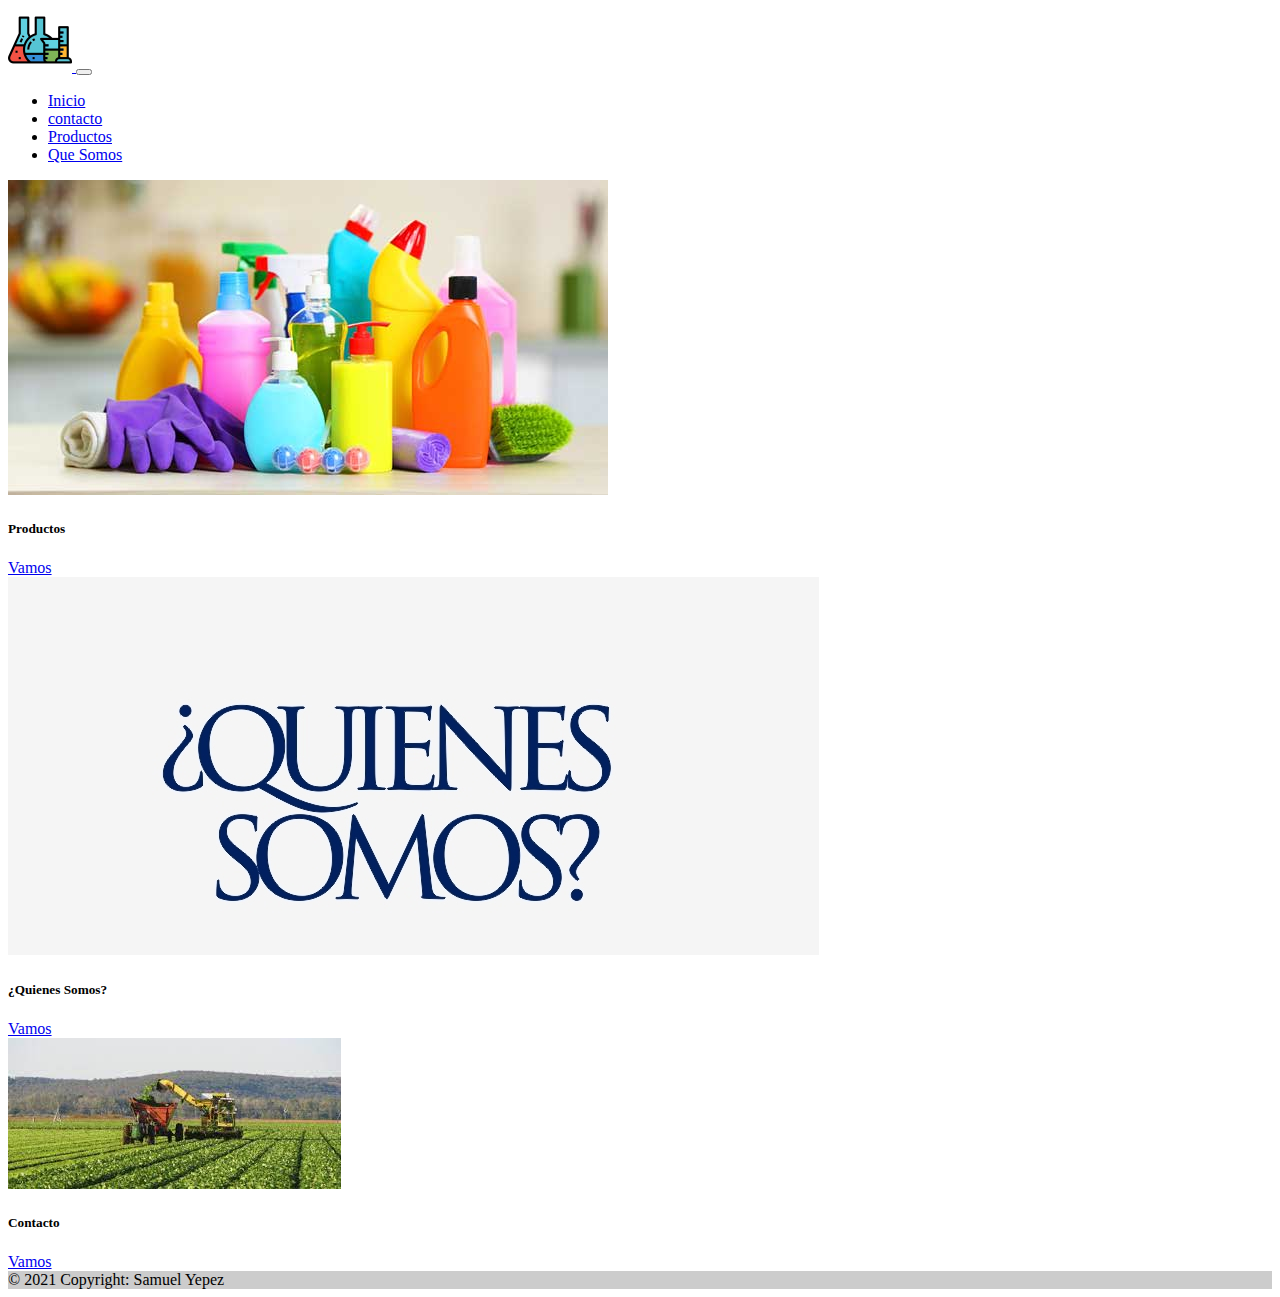
<file: index.html>
<!DOCTYPE html>
<html lang="en">
<head>
    <meta charset="UTF-8">
    <meta http-equiv="X-UA-Compatible" content="IE=edge">
    <meta name="viewport" content="width=device-width, initial-scale=1.0">
    <title>Quimec</title>
    <link href="estilo.css">
    <link href="https://cdn.jsdelivr.net/npm/bootstrap@5.1.3/dist/css/bootstrap.min.css" rel="stylesheet" integrity="sha384-1BmE4kWBq78iYhFldvKuhfTAU6auU8tT94WrHftjDbrCEXSU1oBoqyl2QvZ6jIW3" crossorigin="anonymous">
  </head>
<body>
    <header>
        <nav class="navbar navbar-expand-lg navbar-light bg-light">
            <div class="container-fluid">
              <a class="navbar-brand" href="#">  <img src="img/productos-quimicos.png" alt="">
              </a>
              <button class="navbar-toggler" type="button" data-bs-toggle="collapse" data-bs-target="#navbarSupportedContent" aria-controls="navbarSupportedContent" aria-expanded="false" aria-label="Toggle navigation">
                <span class="navbar-toggler-icon"></span>
              </button>
              <div class="collapse navbar-collapse" id="navbarSupportedContent">
                <ul class="navbar-nav me-auto mb-2 mb-lg-0">
                  <li class="nav-item">
                    <a class="nav-link active" aria-current="page" href="#">Inicio</a>
                  </li>
                  <li class="nav-item">
                    <a class="nav-link" href="contacto.html">contacto</a>
                  </li>
                  <li class="nav-item ">
                    <a class="nav-link " href="Productos.html"> Productos</a>
                    </a>
                  
                  </li>
                  <li class="nav-item">
                    <a class="nav-link" href="nosotros.html">Que Somos</a>
                  </li>
                </ul> 
              </div>
            </div>
          </nav>
    </header>


<div class ="row mx-5">
  <div class ="col ml-5">
    <div class="card" style="width: 20rem">
      <img src="img/protegerte-productos-quimicos-domesticos.jpg" class="card-img-top" alt="...">
      <div class="card-body">
        <h5 class="card-title">Productos</h5>
        
        <a href="Productos.html" class="btn btn-primary">Vamos</a>
      </div>
    </div>
  </div>

<div class="col ml-5">
    <div class="card" style="width: 20rem">
      <img src="img/Quienes-Somos-Text.jpg.jpg" class="card-img-top" alt="...">
      <div class="card-body">
        <h5 class="card-title">¿Quienes Somos?</h5>
        
        <a href="nosotros.html" class="btn btn-primary">Vamos</a>
      </div>
    </div>
</div>

<div class="col ml-5">
    <div class="card" style="width: 20rem" >
      <img src="img/Agro.jpg" class="card-img-top" alt="...">
      <div class="card-body">
        <h5 class="card-title">Contacto</h5>
     
        <a href="contacto.html" class="btn btn-primary">Vamos</a>
      </div>
    </div>
  </div>
  </div>

 
    
        <footer class="bg-light text-center text-lg-start">
            <!-- Copyright -->
            <div class="text-center p-3" style="background-color: rgba(0, 0, 0, 0.2);">
              © 2021 Copyright:
              <a class="text-dark" >Samuel Yepez</a>
            </div>
            <!-- Copyright -->
          </footer>
        

    <script src="https://cdn.jsdelivr.net/npm/bootstrap@5.1.3/dist/js/bootstrap.bundle.min.js" integrity="sha384-ka7Sk0Gln4gmtz2MlQnikT1wXgYsOg+OMhuP+IlRH9sENBO0LRn5q+8nbTov4+1p" crossorigin="anonymous"></script>
</body>
</html>
</file>
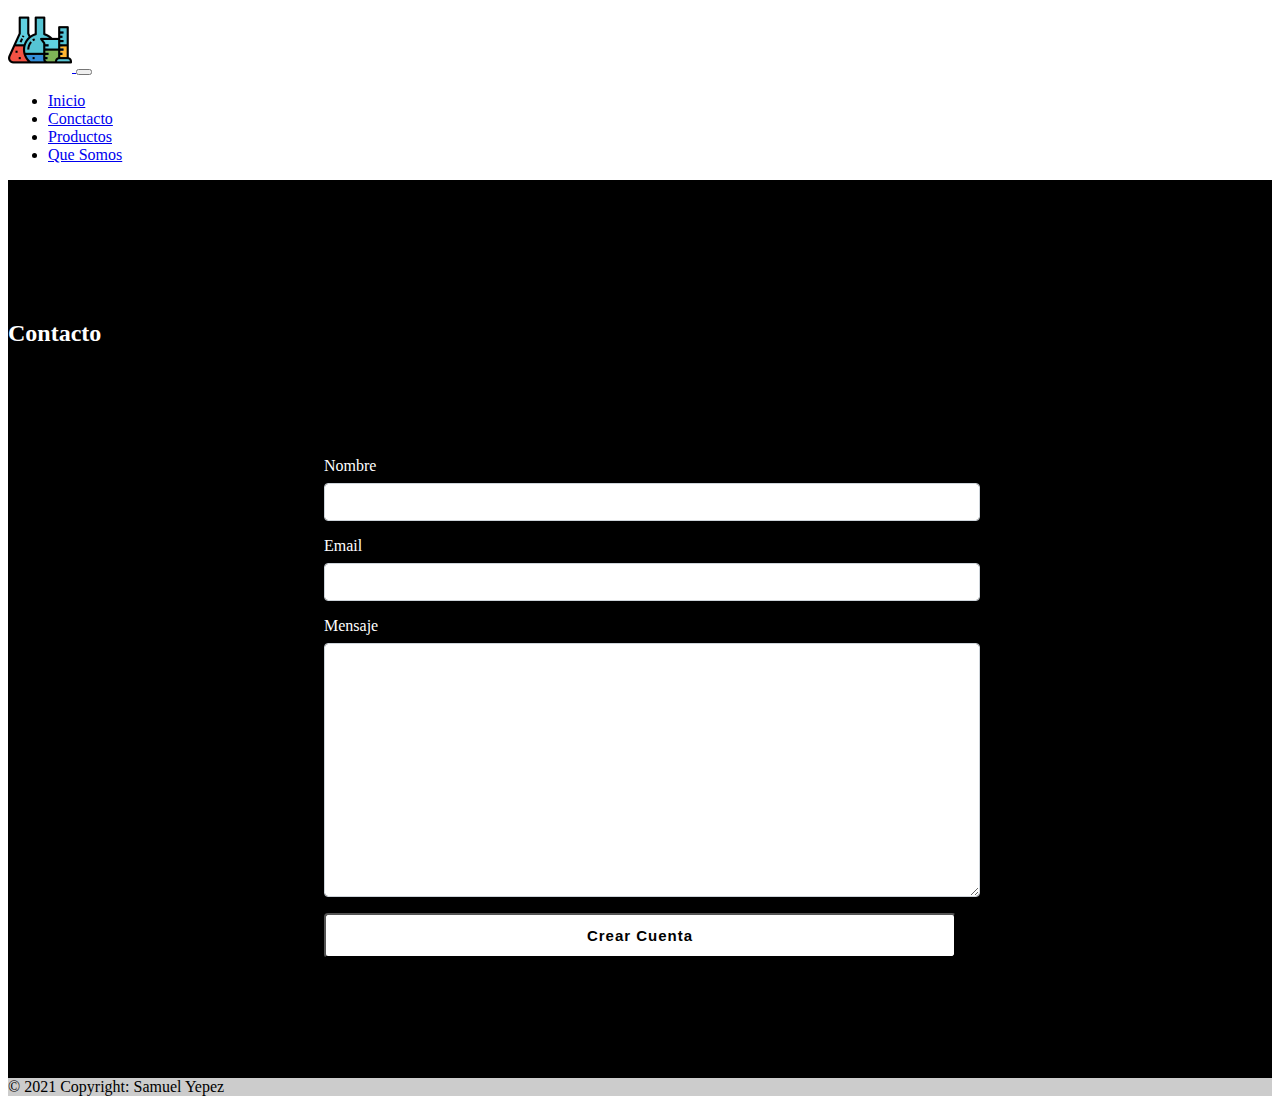
<file: contacto.html>
<!DOCTYPE html>
<html lang="en">
<head>
    <meta charset="UTF-8">
    <meta http-equiv="X-UA-Compatible" content="IE=edge">
    <meta name="viewport" content="width=device-width, initial-scale=1.0">
    <title>Quimec</title>
    <link href="https://cdn.jsdelivr.net/npm/bootstrap@5.1.3/dist/css/bootstrap.min.css" rel="stylesheet" integrity="sha384-1BmE4kWBq78iYhFldvKuhfTAU6auU8tT94WrHftjDbrCEXSU1oBoqyl2QvZ6jIW3" crossorigin="anonymous">
   <link rel="stylesheet" href="estilo.css">
</head>
<body>
    <header>
        <nav class="navbar navbar-expand-lg navbar-light bg-light">
            <div class="container-fluid">
              <a class="navbar-brand" href="#">  <img src="img/productos-quimicos.png" alt="">
              </a>
              <button class="navbar-toggler" type="button" data-bs-toggle="collapse" data-bs-target="#navbarSupportedContent" aria-controls="navbarSupportedContent" aria-expanded="false" aria-label="Toggle navigation">
                <span class="navbar-toggler-icon"></span>
              </button>
              <div class="collapse navbar-collapse" id="navbarSupportedContent">
                <ul class="navbar-nav me-auto mb-2 mb-lg-0">
                  <li class="nav-item">
                    <a class="nav-link active" aria-current="page" href="index.html">Inicio</a>
                  </li>
                  <li class="nav-item">
                    <a class="nav-link" href="contacto.html">Conctacto</a>
                  </li>
                  <li class="nav-item ">
                    <a class="nav-link " href="Productos.html"> Productos</a>
                    </a>
                  
                  </li>
                  <li class="nav-item">
                    <a class="nav-link" href="nosotros.html">Que Somos</a>
                  </li>
                </ul> 
              </div>
            </div>
          </nav>
    </header>

    <section id="contact">
        <div class="container">
          <h2 class="display-2">Contacto</h2>
          <form action="">
            <div class="form-group">
              <label for="name">Nombre</label>
              <input class="form-control" type="text">
            </div>
            <div class="form-group">
              <label for="email">Email</label>
              <input class="form-control" type="email">
            </div>
            <div class="form-group">
              <label for="message">Mensaje</label>
              <textarea class="form-control" name="message" id="message" cols="30" rows="10"></textarea>
            </div>
            <button class="btn">Crear Cuenta</button>
          </form>
        </div>
      </section>
    

    
        <footer class="bg-light text-center text-lg-start">
            <!-- Copyright -->
            <div class="text-center p-3" style="background-color: rgba(0, 0, 0, 0.2);">
              © 2021 Copyright:
              <a class="text-dark" >Samuel Yepez</a>
            </div>
            <!-- Copyright -->
          </footer>
        

    <script src="https://cdn.jsdelivr.net/npm/bootstrap@5.1.3/dist/js/bootstrap.bundle.min.js" integrity="sha384-ka7Sk0Gln4gmtz2MlQnikT1wXgYsOg+OMhuP+IlRH9sENBO0LRn5q+8nbTov4+1p" crossorigin="anonymous"></script>
</body>
</html>
</file>
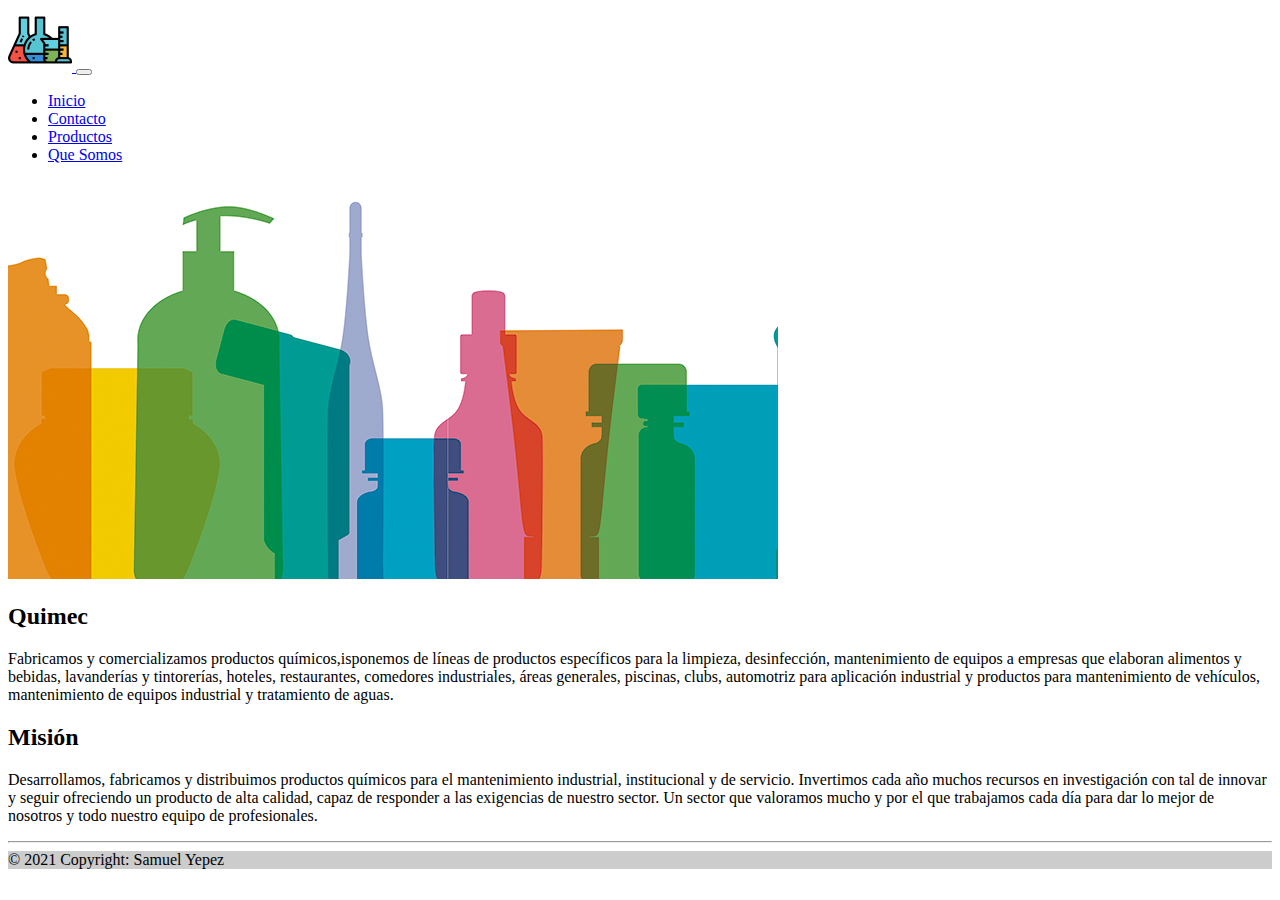
<file: nosotros.html>
<!DOCTYPE html>
<html lang="en">
<head>
    <meta charset="UTF-8">
    <meta http-equiv="X-UA-Compatible" content="IE=edge">
    <meta name="viewport" content="width=device-width, initial-scale=1.0">
    <title>Quimec</title>
    <link href="estilo.css">
    <link href="https://cdn.jsdelivr.net/npm/bootstrap@5.1.3/dist/css/bootstrap.min.css" rel="stylesheet" integrity="sha384-1BmE4kWBq78iYhFldvKuhfTAU6auU8tT94WrHftjDbrCEXSU1oBoqyl2QvZ6jIW3" crossorigin="anonymous">
  </head>
<body>
    <header>
        <nav class="navbar navbar-expand-lg navbar-light bg-light">
            <div class="container-fluid">
              <a class="navbar-brand" href="#">  <img src="img/productos-quimicos.png" alt="">
              </a>
              <button class="navbar-toggler" type="button" data-bs-toggle="collapse" data-bs-target="#navbarSupportedContent" aria-controls="navbarSupportedContent" aria-expanded="false" aria-label="Toggle navigation">
                <span class="navbar-toggler-icon"></span>
              </button>
              <div class="collapse navbar-collapse" id="navbarSupportedContent">
                <ul class="navbar-nav me-auto mb-2 mb-lg-0">
                  <li class="nav-item">
                    <a class="nav-link active" aria-current="page" href="index.html">Inicio</a>
                  </li>
                  <li class="nav-item">
                    <a class="nav-link" href="contacto.html">Contacto</a>
                  </li>
                  <li class="nav-item ">
                    <a class="nav-link " href="Productos.html"> Productos</a>
                    </a>
                  
                  </li>
                  <li class="nav-item">
                    <a class="nav-link" href="#">Que Somos</a>
                  </li>
                </ul> 
              </div>
            </div>
          </nav>
    </header>


    <main role="main" class="container">
 
      <div class="row row-offcanvas row-offcanvas-right">

        <div class="col-12 col-md-9">
          
          <div class="imgnos">
            <img src="img/quimicos.png" class="img-fluid">
          </div>
          <div class="row mt-4">
            <div class="col-6 col-lg-4">
              <h2>Quimec</h2>
              <p> Fabricamos y comercializamos productos químicos,isponemos de líneas de productos específicos para la limpieza, desinfección, mantenimiento de equipos a empresas que elaboran alimentos y bebidas, lavanderías y tintorerías, hoteles, restaurantes, comedores industriales, áreas generales, piscinas, clubs, automotriz para aplicación industrial y productos para mantenimiento de vehículos, mantenimiento de equipos industrial y tratamiento de aguas. </p>
             
            </div><!--/span-->
            <div class="col-6 col-lg-4">
              <h2>Misión</h2>
              <p>Desarrollamos, fabricamos y distribuimos productos químicos para el mantenimiento industrial, institucional y de servicio. Invertimos cada año muchos recursos en investigación con tal de innovar y seguir ofreciendo un producto de alta calidad, capaz de responder a las exigencias de nuestro sector. Un sector que valoramos mucho y por el que trabajamos cada día para dar lo mejor de nosotros y todo nuestro equipo de profesionales. </p>
             
            </div><!--/span-->
           

          </div><!--/row-->
        </div><!--/span-->

      
      </div><!--/row-->

      <hr>

</main>

    
        <footer class="bg-light text-center text-lg-start">
            <!-- Copyright -->
            <div class="text-center p-3" style="background-color: rgba(0, 0, 0, 0.2);">
              © 2021 Copyright:
              <a class="text-dark" >Samuel Yepez</a>
            </div>
            <!-- Copyright -->
          </footer>
        

    <script src="https://cdn.jsdelivr.net/npm/bootstrap@5.1.3/dist/js/bootstrap.bundle.min.js" integrity="sha384-ka7Sk0Gln4gmtz2MlQnikT1wXgYsOg+OMhuP+IlRH9sENBO0LRn5q+8nbTov4+1p" crossorigin="anonymous"></script>
</body>
</html>
</file>
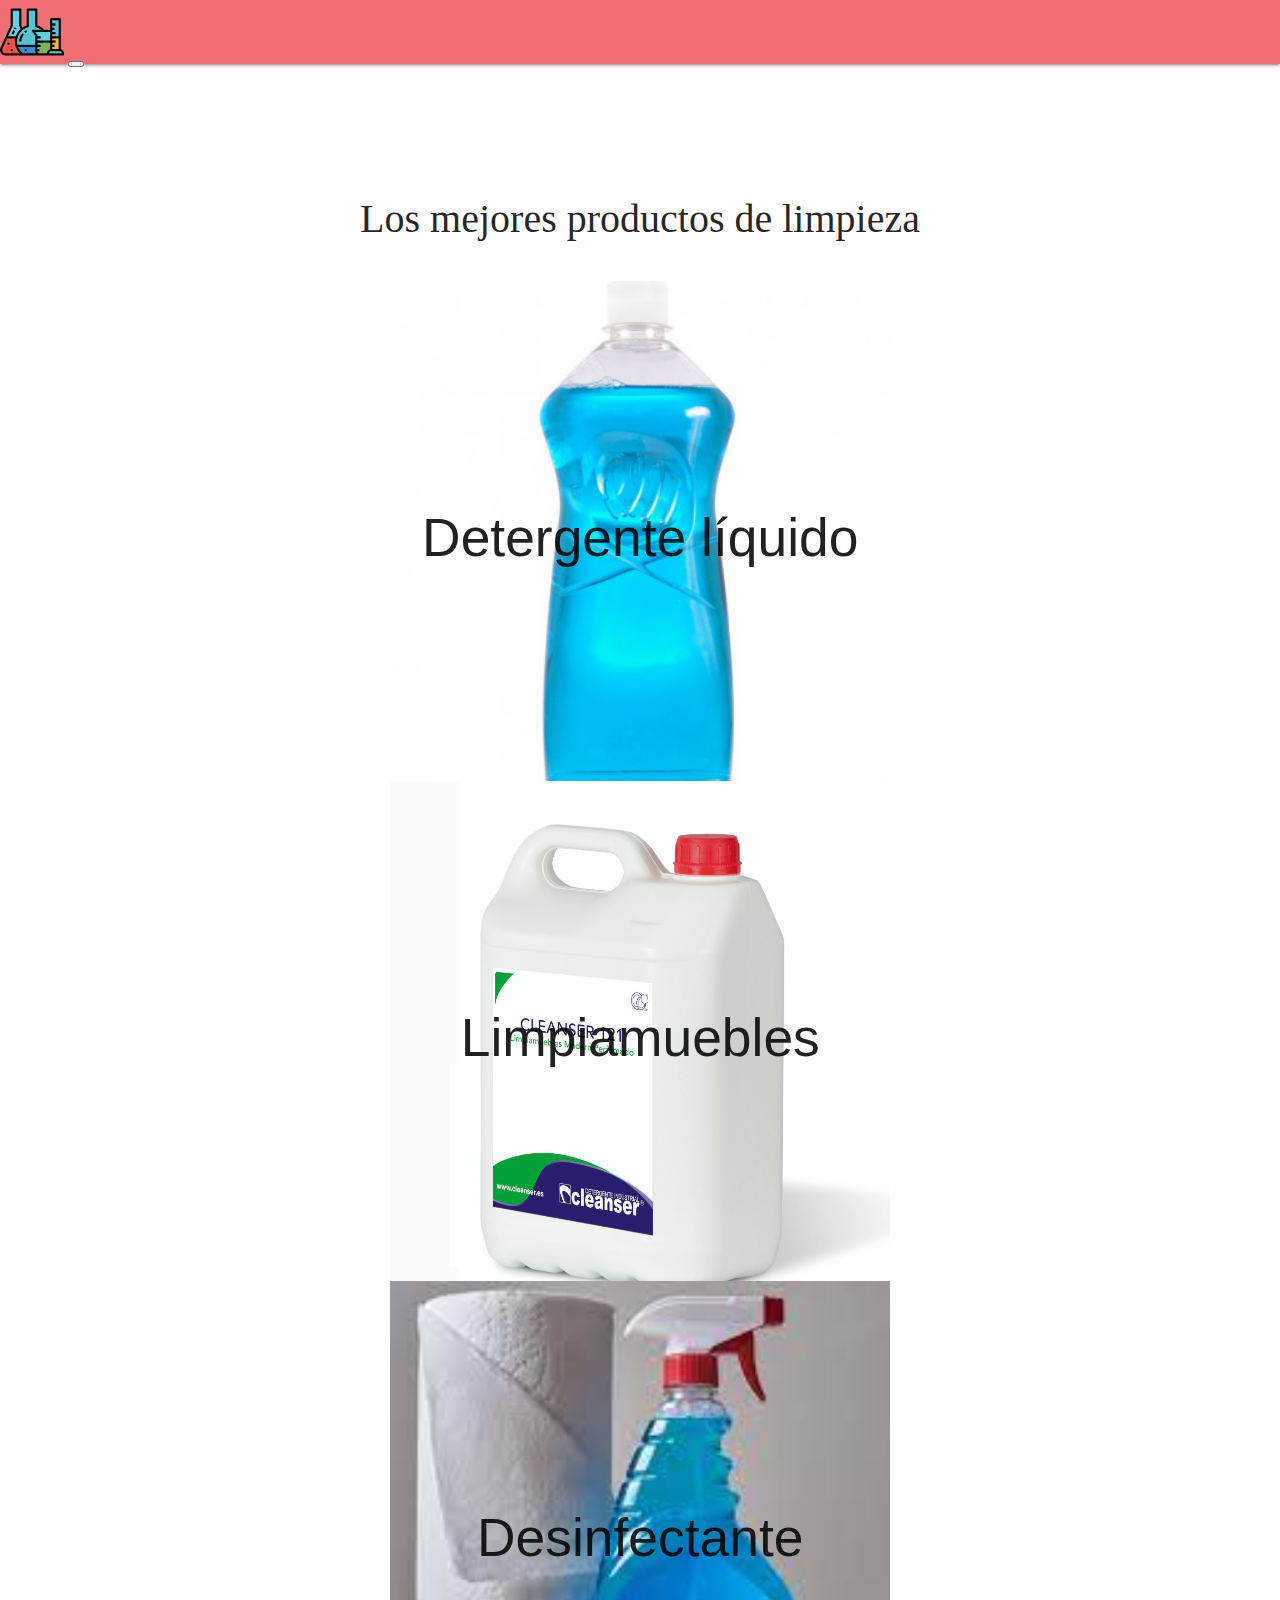
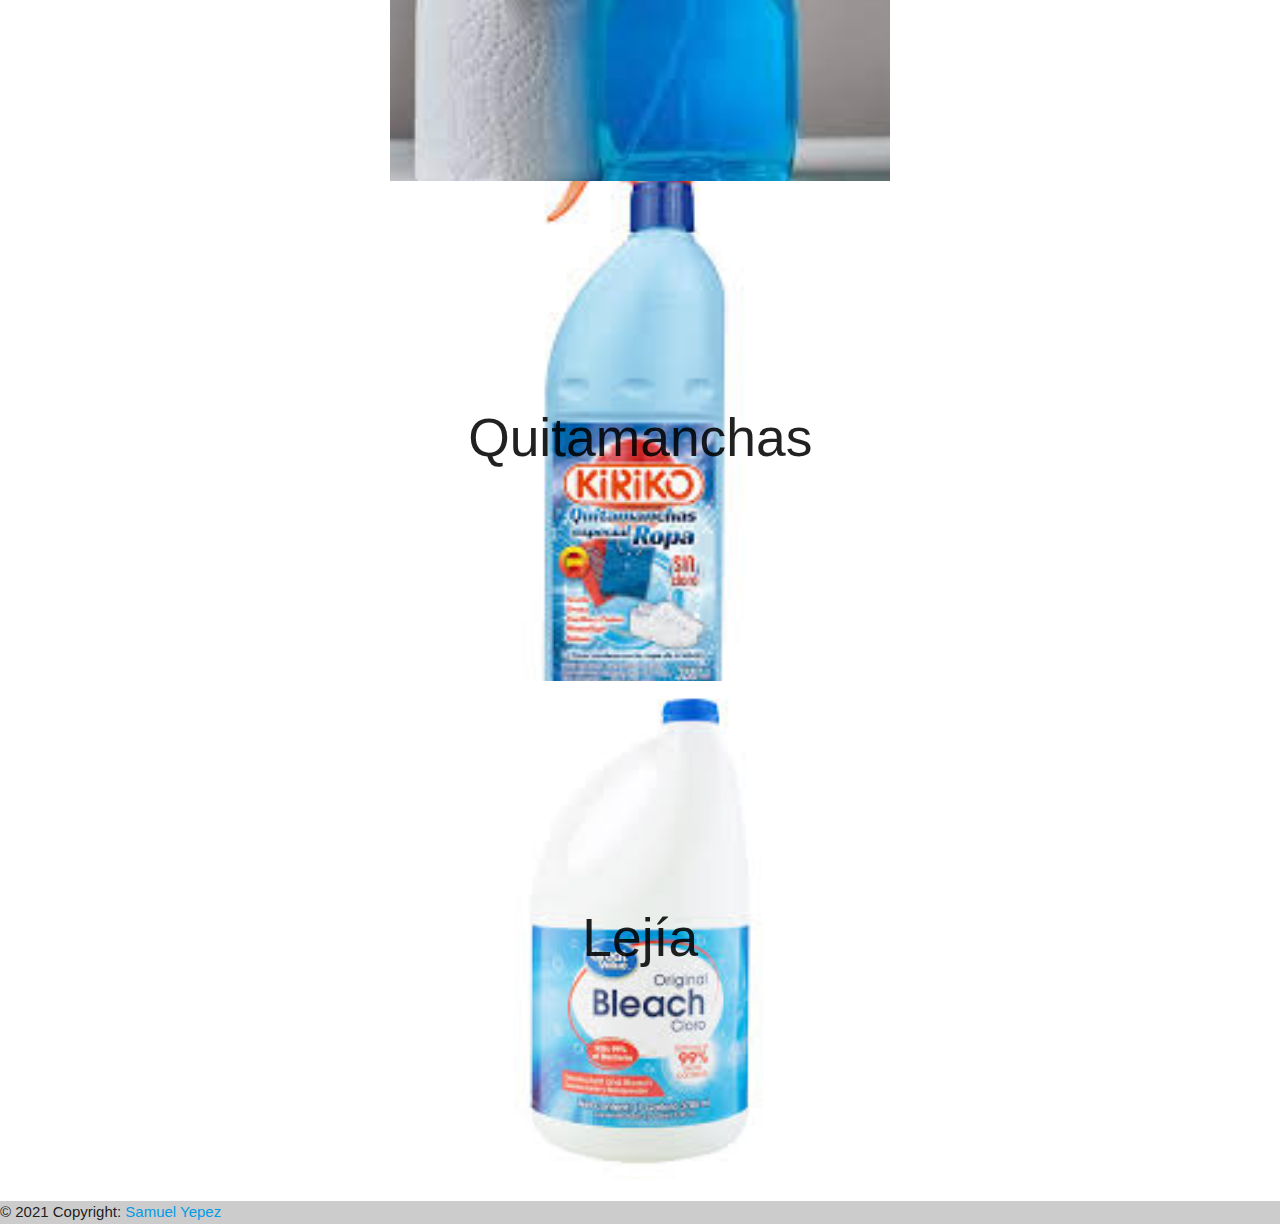
<file: Productos.html>
<!DOCTYPE html>
<html lang="en">
<head>
    <meta charset="UTF-8">
    <meta http-equiv="X-UA-Compatible" content="IE=edge">
    <meta name="viewport" content="width=device-width, initial-scale=1.0">
    <title>Quimec</title>
    <link href="https://cdn.jsdelivr.net/npm/bootstrap@5.1.3/dist/css/bootstrap.min.css" rel="stylesheet" integrity="sha384-1BmE4kWBq78iYhFldvKuhfTAU6auU8tT94WrHftjDbrCEXSU1oBoqyl2QvZ6jIW3" crossorigin="anonymous">
    <link rel="stylesheet" href="https://cdnjs.cloudflare.com/ajax/libs/materialize/1.0.0/css/materialize.min.css">
     <link rel ="stylesheet" href="estilo.css">
  </head>
<body>
    <header>
        <nav class="navbar navbar-expand-lg navbar-light bg-light">
            <div class="container-fluid">
              <a class="navbar-brand" href="#">  <img src="img/productos-quimicos.png" alt="">
              </a>
              <button class="navbar-toggler" type="button" data-bs-toggle="collapse" data-bs-target="#navbarSupportedContent" aria-controls="navbarSupportedContent" aria-expanded="false" aria-label="Toggle navigation">
                <span class="navbar-toggler-icon"></span>
              </button>
              <div class="collapse navbar-collapse" id="navbarSupportedContent">
                <ul class="navbar-nav me-auto mb-2 mb-lg-0">
                  <li class="nav-item">
                    <a class="nav-link active" aria-current="page" href="index.html">Inicio</a>
                  </li>
                  <li class="nav-item">
                    <a class="nav-link" href="contacto.html">Conctacto</a>
                  </li>
                  <li class="nav-item ">
                    <a class="nav-link " href="#" >
                      Productos
                    </a>
                  
                  </li>
                  <li class="nav-item">
                    <a class="nav-link" href="nosotros.html">Que Somos</a>
                  </li>
                </ul> 
              </div>
            </div>
          </nav>
    </header>


    
      <div class="row">
      <div class= "col s12"> 
        <h1 class="center-align titulo "> Los mejores productos de limpieza</h1>


           <div class="carousel center-align">
                    <div class="carousel-item">
                        <h2 class="subtitutlo"> Detergente líquido</h2>
                        <img src="img/detergente liquido.jpg"width="300px" height="300px">
                    </div>
                 </div>

          
          <div class="carousel center-align">
            <div class="carousel-item">
                <h2 class="subtitutlo"> Limpiamuebles</h2>
                <img src="img/Limpiamuebles.jpg" width="300px" height="300px">
            </div>
          </div>

          
          <div class="carousel center-align">
            <div class="carousel-item">
                <h2 class="subtitutlo">  Desinfectante</h2>
                <img src="img/Desinfectante.jpg" width="300px" height="300px">
            </div>
           </div>

             
           <div class="carousel center-align">
            <div class="carousel-item">
                <h2 class="subtitutlo"> Quitamanchas</h2>
                <img src="img/Quitamanchas.jpg" width="300px" height="300px">
            </div>
            </div>

            
           <div class="carousel center-align">
            <div class="carousel-item">
                <h2 class="subtitutlo"> Lejía</h2>
                <img src="img/Lejía.jpg " width="300px" height="300px">
            </div>
            </div>


  

         </div>
      </div>
    





    

    <section>
        <footer class="bg-light text-center text-lg-start">
            <!-- Copyright -->
            <div class="text-center p-3" style="background-color: rgba(0, 0, 0, 0.2);">
              © 2021 Copyright:
              <a class="text-dark" >Samuel Yepez</a>
            </div>
            <!-- Copyright -->
          </footer>
    </section>

    <script src="https://cdnjs.cloudflare.com/ajax/libs/materialize/1.0.0/js/materialize.min.js"></script>
    <script src = "main.js"></script>
    <script src="https://cdn.jsdelivr.net/npm/bootstrap@5.1.3/dist/js/bootstrap.bundle.min.js" integrity="sha384-ka7Sk0Gln4gmtz2MlQnikT1wXgYsOg+OMhuP+IlRH9sENBO0LRn5q+8nbTov4+1p" crossorigin="anonymous"></script>
  
</body>
</html>
</file>
<file: estilo.css>
.titulo{
    font-size: 40px;
    font-family:'dancing Script', cursive;
    margin-bottom: 40px;
    
}

.subtitulo{
    margin: 0;
    color: #000;
    display: inline;
    font-size: 50px;
    font-weight: 500;
    text-transform: uppercase;
}


.carousel{
    min-height: 500px;
}
.carousel .carousel-item{
    display: flex;
    flex-direction: column;
    justify-content: center;
    align-items: center;
    user-select: none;
    background: #ccc;
    width: 500px;
    height: 500px;
}

.carousel .carousel-item img{
    width: 100%;
    height: 100%;
    object-fit: cover;
    position: absolute;
    top:0;
    left: 0;
    z-index: -1;
}

#contact {
    background: #000;
    color: #fff;
    padding: 120px 0;
  }

  form {
    padding-top: 90px;
    width: 50%;
    margin: 0 auto;
  }
  
  form label {
    display: inline-block;
    margin-bottom: 8px;
  }
  
  form .form-group {
    margin-bottom: 16px;
  }
  
  form .form-control {
    display: block;
    width: 100%;
    padding: 0.375rem 0.7rem;
    font-size: 1rem;
    line-height: 1.5;
    color: #495057;
    background-color: #fff;
    background-clip: padding-box;
    border: 1px solid #ced4da;
    border-radius: 0.25rem;
  }
  
  .btn {
    display: inline-block;
    font-size: 15px;
    padding: 12px 23px;
    cursor: pointer;
    font-weight: bold;
    letter-spacing: 1px;
    border-radius: 4px;
    width: 100%;
    background: #fff;
  }
</file>
